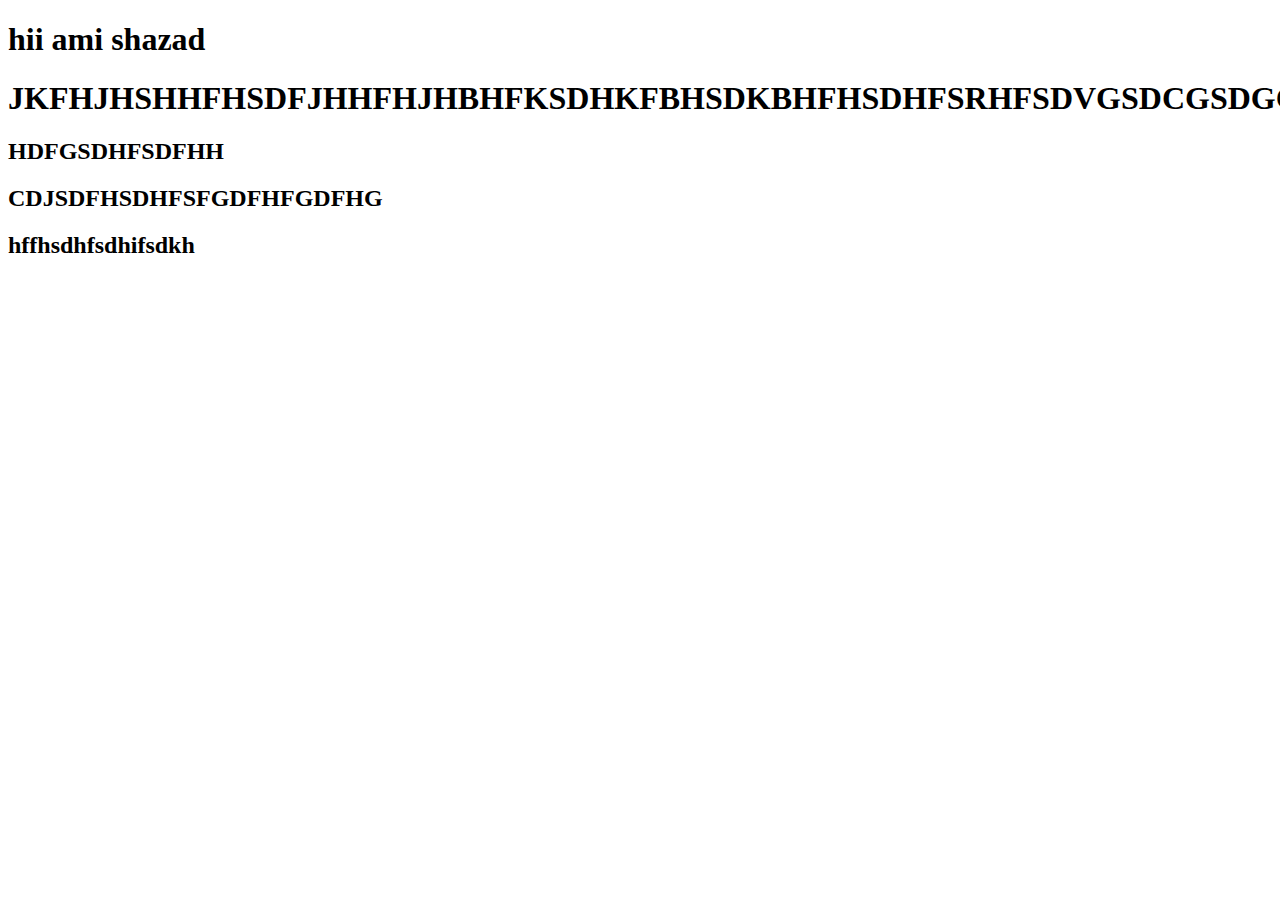
<file: indext.html>
<!DOCTYPE html>
<html lang="en">
<head>
    <meta charset="UTF-8">
    <meta name="viewport" content="width=device-width, initial-scale=1.0">
    <title>Doyugujut</title>
</head>
<body>
    <h1>hii ami shazad</h1>
    <H1>JKFHJHSHHFHSDFJHHFHJHBHFKSDHKFBHSDKBHFHSDHFSRHFSDVGSDCGSDGCSDGCFGVSDCFGVSDGSGVCGSGVCVBSYHCGSHDUHSYHFHSJUCDNH</H1>
    <H2>HDFGSDHFSDFHH</H2>
    <H2>CDJSDFHSDHFSFGDFHFGDFHG</H2>
    <h2>hffhsdhfsdhifsdkh</h2>
</body>
</html>
</file>
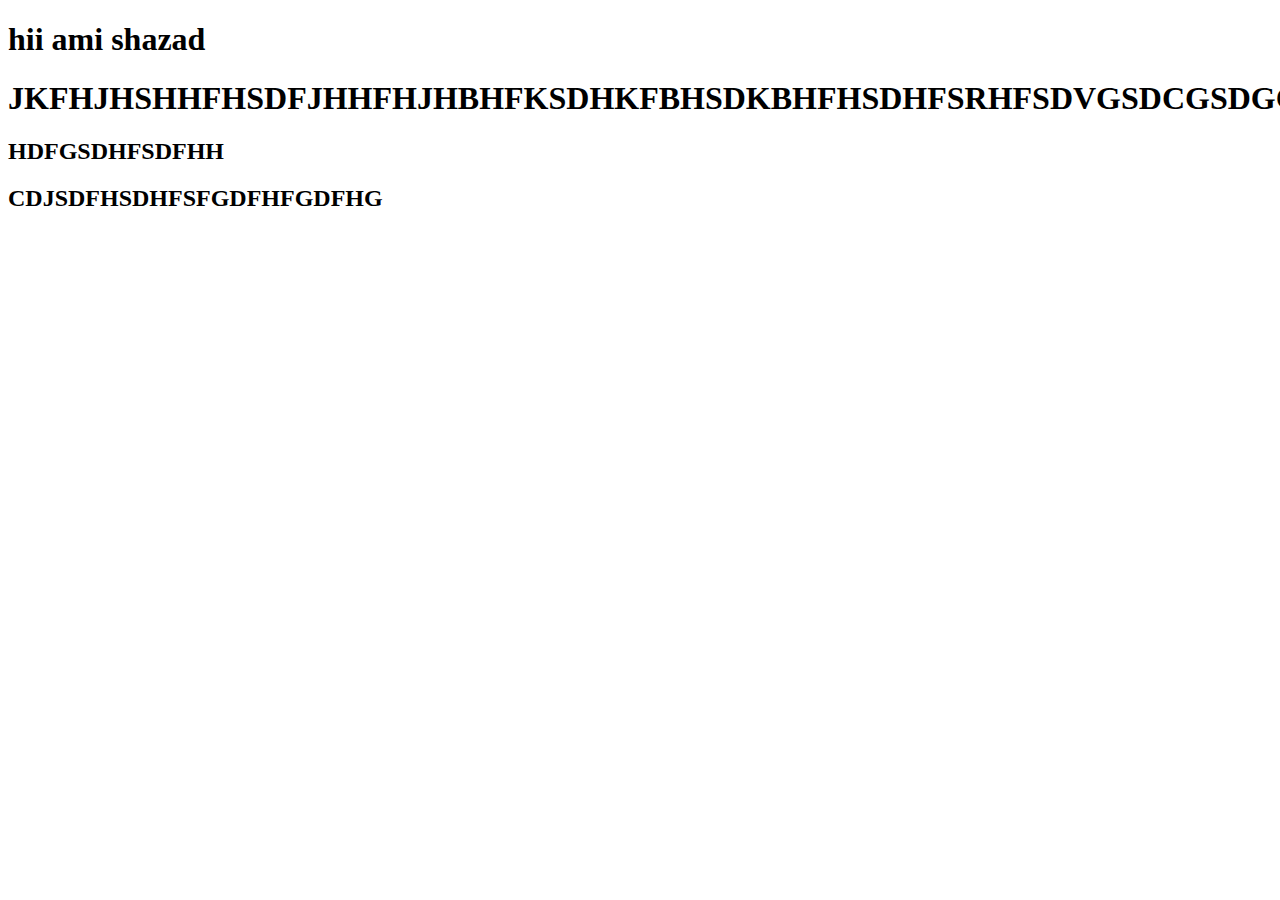
<file: indextd.html>
<!DOCTYPE html>
<html lang="en">
<head>
    <meta charset="UTF-8">
    <meta name="viewport" content="width=device-width, initial-scale=1.0">
    <title>Doyugujut</title>
</head>
<body>
    <h1>hii ami shazad</h1>
    <H1>JKFHJHSHHFHSDFJHHFHJHBHFKSDHKFBHSDKBHFHSDHFSRHFSDVGSDCGSDGCSDGCFGVSDCFGVSDGSGVCGSGVCVBSYHCGSHDUHSYHFHSJUCDNH</H1>
    <H2>HDFGSDHFSDFHH</H2>
    <H2>CDJSDFHSDHFSFGDFHFGDFHG</H2>
</body>
</html>
</file>
